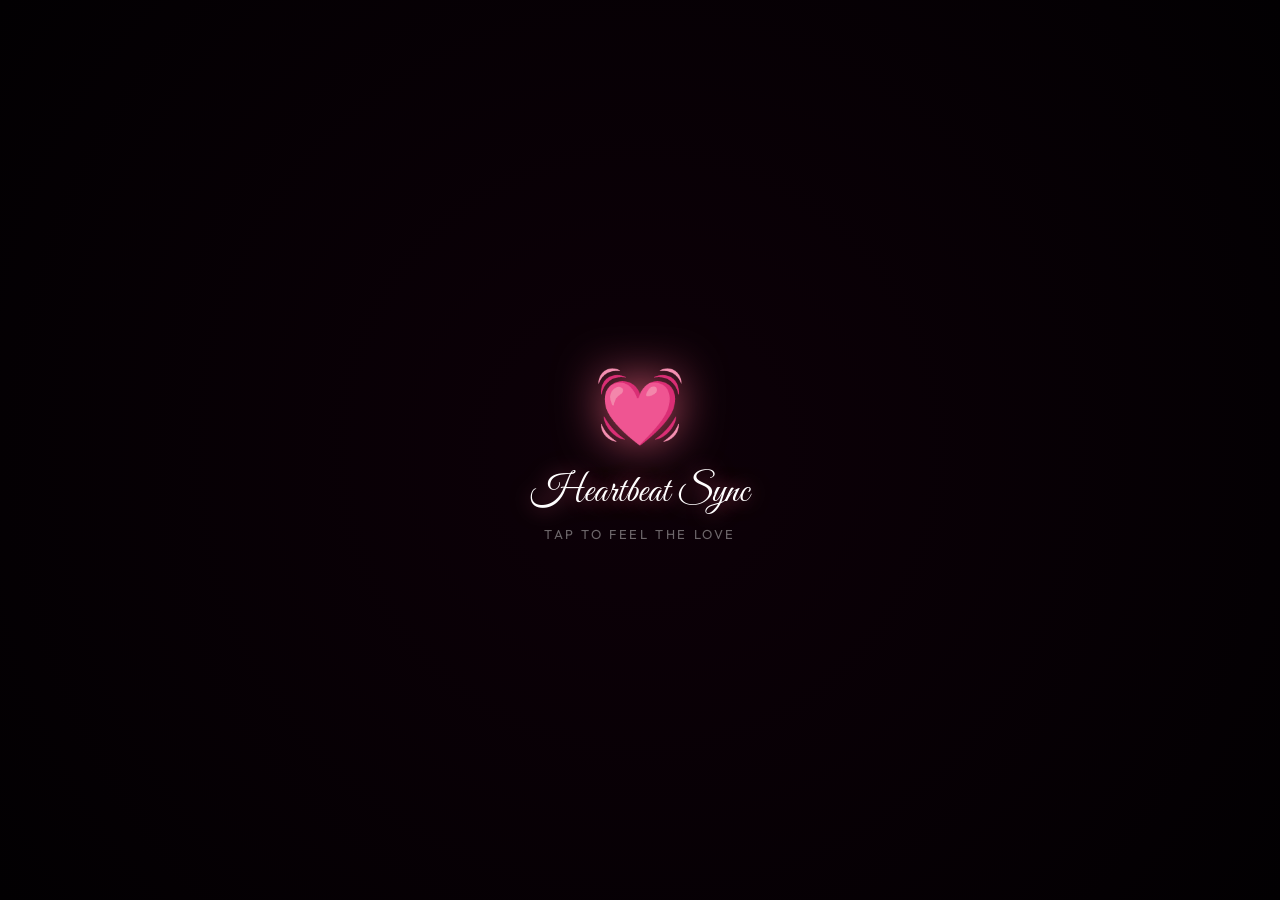
<file: index.html>
<!doctype html>
<html lang="en">
  <head>
    <meta charset="UTF-8" />
    <meta name="viewport" content="width=device-width, initial-scale=1.0" />
    <title>💓 Heartbeat Sync — Dil Hi To Hai</title>
    <meta
      name="description"
      content="A romantic particle animation — dil hi to hai beat, approach each other, and merge into one."
    />
    <link
      href="https://fonts.googleapis.com/css2?family=Cormorant+Garamond:ital,wght@0,400;0,600;1,400;1,600&family=Great+Vibes&family=Outfit:wght@300;400;600;700&display=swap"
      rel="stylesheet"
    />
    <link rel="stylesheet" href="./style.css" />
  </head>
  <body>
    <canvas id="main"></canvas>

    <!-- Tap to start overlay -->
    <div id="overlay">
      <div class="overlay-heart">💓</div>
      <div class="overlay-title">Heartbeat Sync</div>
      <div class="overlay-sub">Tap to feel the love</div>
    </div>

    <!-- Settings button -->
    <button id="settingsBtn" title="Customize">⚙</button>

    <!-- Settings panel -->
    <div id="settingsPanel">
      <div class="panel-title">
        💓 Customize
        <button class="panel-close" id="panelClose">✕</button>
      </div>

      <label class="field-label">Name 1 (Left Heart)</label>
      <input
        id="inp-name1"
        class="field-input"
        type="text"
        value="Me"
        maxlength="16"
      />

      <label class="field-label">Name 2 (Right Heart)</label>
      <input
        id="inp-name2"
        class="field-input"
        type="text"
        value="You"
        maxlength="16"
      />

      <label class="field-label">Heart 1 Color</label>
      <div class="color-row" id="color1-row">
        <div class="color-opt active" data-scheme="white">🤍 White</div>
        <div class="color-opt" data-scheme="pink">🌸 Pink</div>
        <div class="color-opt" data-scheme="red">❤️ Red</div>
      </div>

      <label class="field-label">Heart 2 Color</label>
      <div class="color-row" id="color2-row">
        <div class="color-opt active" data-scheme="white">🤍 White</div>
        <div class="color-opt" data-scheme="purple">💜 Purple</div>
        <div class="color-opt" data-scheme="blue">💙 Blue</div>
      </div>

      <label class="field-label">Main Message</label>
      <input
        id="inp-msg"
        class="field-input"
        type="text"
        value="Dil Hi To Hai"
        maxlength="28"
      />

      <label class="field-label">Subtitle</label>
      <input
        id="inp-sub"
        class="field-input"
        type="text"
        value="Forever Yours 💛"
        maxlength="32"
      />

      <div class="divider"></div>

      <label class="field-label">Heart Pulse Speed</label>
      <div class="color-row" id="speed-row">
        <div class="color-opt" data-speed="slow">🐢 Slow</div>
        <div class="color-opt active" data-speed="normal">💓 Normal</div>
        <div class="color-opt" data-speed="fast">⚡ Fast</div>
      </div>

      <div class="divider"></div>

      <label class="field-label">Sound</label>
      <div class="color-row" id="sound-row">
        <div class="color-opt active" data-sound="on">🔊 On</div>
        <div class="color-opt" data-sound="off">🔇 Off</div>
      </div>
    </div>

    <!-- Control bar -->
    <div id="controlBar">
      <button class="ctrl-btn" id="btn-restart">↺ Restart</button>
      <button class="ctrl-btn rec" id="btn-rec">⏺ Record</button>
    </div>

    <script src="./script.js"></script>
  </body>
</html>
</file>
<file: style.css>
*,
*::before,
*::after {
  box-sizing: border-box;
  margin: 0;
  padding: 0;
}

html,
body {
  width: 100%;
  height: 100%;
  background: #020002;
  overflow: hidden;
  font-family: "Outfit", sans-serif;
  user-select: none;
}

canvas#main {
  position: fixed;
  inset: 0;
  width: 100vw;
  height: 100vh;
  display: block;
  cursor: crosshair;
}

/* ── Tap-to-start Overlay ── */
#overlay {
  position: fixed;
  inset: 0;
  display: flex;
  flex-direction: column;
  align-items: center;
  justify-content: center;
  background: radial-gradient(circle at 50% 50%, #0d0008 0%, #020002 100%);
  z-index: 100;
  cursor: pointer;
  transition: opacity 0.8s ease;
}
Forever Yours 💛 #overlay.fade-out {
  opacity: 0;
  pointer-events: none;
}

.overlay-heart {
  font-size: 72px;
  animation: pulseHeart 1.3s ease-in-out infinite;
  margin-bottom: 20px;
  filter: drop-shadow(0 0 24px rgba(255, 107, 138, 0.8));
}
.overlay-title {
  font-family: "Great Vibes", cursive;
  font-size: 38px;
  color: #fff;
  text-shadow: 0 0 20px rgba(255, 107, 138, 0.6);
  margin-bottom: 10px;
}
.overlay-sub {
  font-size: 13px;
  color: rgba(255, 255, 255, 0.4);
  letter-spacing: 0.2em;
  text-transform: uppercase;
}
@keyframes pulseHeart {
  0% {
    transform: scale(1);
    filter: drop-shadow(0 0 15px rgba(255, 107, 138, 0.6));
  }
  50% {
    transform: scale(1.18);
    filter: drop-shadow(0 0 35px rgba(255, 107, 138, 1));
  }
  100% {
    transform: scale(1);
    filter: drop-shadow(0 0 15px rgba(255, 107, 138, 0.6));
  }
}

/* ── Settings Panel ── */
#settingsBtn {
  position: fixed;
  top: 16px;
  right: 16px;
  z-index: 50;
  width: 44px;
  height: 44px;
  border-radius: 50%;
  background: rgba(255, 107, 138, 0.15);
  border: 1.5px solid rgba(255, 107, 138, 0.4);
  backdrop-filter: blur(12px);
  color: #ff6b8a;
  font-size: 20px;
  display: flex;
  align-items: center;
  justify-content: center;
  cursor: pointer;
  transition: all 0.3s;
  box-shadow: 0 0 20px rgba(255, 107, 138, 0.3);
}
#settingsBtn:hover {
  transform: scale(1.1);
  background: rgba(255, 107, 138, 0.25);
}

#settingsPanel {
  position: fixed;
  top: 0;
  right: 0;
  height: 100%;
  width: 300px;
  background: rgba(4, 0, 6, 0.97);
  backdrop-filter: blur(24px);
  border-left: 1px solid rgba(255, 107, 138, 0.2);
  z-index: 40;
  transform: translateX(100%);
  transition: transform 0.45s cubic-bezier(0.4, 0, 0.2, 1);
  overflow-y: auto;
  padding: 24px 20px 80px;
}
#settingsPanel.open {
  transform: translateX(0);
}

.panel-title {
  font-family: "Great Vibes", cursive;
  font-size: 26px;
  color: #ff6b8a;
  margin-bottom: 20px;
  display: flex;
  align-items: center;
  gap: 8px;
}
.panel-close {
  margin-left: auto;
  cursor: pointer;
  font-size: 18px;
  color: rgba(255, 107, 138, 0.6);
  background: none;
  border: none;
  transition: color 0.2s;
}
.panel-close:hover {
  color: #ff6b8a;
}

.field-label {
  display: block;
  font-size: 11px;
  color: rgba(255, 107, 138, 0.7);
  letter-spacing: 0.1em;
  text-transform: uppercase;
  margin-bottom: 6px;
}
.field-input {
  width: 100%;
  background: rgba(255, 107, 138, 0.08);
  border: 1px solid rgba(255, 107, 138, 0.25);
  border-radius: 10px;
  padding: 9px 12px;
  color: #fff;
  font-size: 14px;
  font-family: "Outfit", sans-serif;
  outline: none;
  margin-bottom: 16px;
  transition: border-color 0.2s;
}
.field-input:focus {
  border-color: rgba(255, 107, 138, 0.6);
}

.color-row {
  display: flex;
  gap: 8px;
  margin-bottom: 16px;
}
.color-opt {
  flex: 1;
  padding: 8px 4px;
  border-radius: 8px;
  border: 1.5px solid rgba(255, 255, 255, 0.1);
  background: rgba(255, 255, 255, 0.04);
  color: rgba(255, 255, 255, 0.5);
  font-size: 11px;
  text-align: center;
  cursor: pointer;
  transition: all 0.2s;
}
.color-opt.active {
  border-color: #ff6b8a;
  background: rgba(255, 107, 138, 0.2);
  color: #ff6b8a;
}

.divider {
  height: 1px;
  background: rgba(255, 107, 138, 0.12);
  margin: 18px 0;
}

/* ── Control Bar ── */
#controlBar {
  position: fixed;
  bottom: 20px;
  left: 50%;
  transform: translateX(-50%);
  z-index: 50;
  display: flex;
  gap: 12px;
  align-items: center;
}
.ctrl-btn {
  padding: 10px 20px;
  border-radius: 50px;
  border: 1.5px solid rgba(255, 107, 138, 0.4);
  background: rgba(4, 0, 6, 0.85);
  backdrop-filter: blur(12px);
  color: #ff6b8a;
  font-size: 13px;
  font-weight: 600;
  font-family: "Outfit", sans-serif;
  cursor: pointer;
  display: flex;
  align-items: center;
  gap: 6px;
  transition: all 0.25s;
  box-shadow: 0 0 16px rgba(255, 107, 138, 0.2);
}
.ctrl-btn:hover {
  background: rgba(255, 107, 138, 0.15);
  transform: translateY(-2px);
}
.ctrl-btn:active {
  transform: translateY(0);
}
.ctrl-btn.rec {
  border-color: rgba(255, 60, 80, 0.6);
  color: #ff3c50;
  box-shadow: 0 0 16px rgba(255, 60, 80, 0.3);
}
.ctrl-btn.rec.active {
  background: rgba(255, 60, 80, 0.2);
  animation: recPulse 1s infinite;
}
@keyframes recPulse {
  0%,
  100% {
    box-shadow: 0 0 16px rgba(255, 60, 80, 0.3);
  }
  50% {
    box-shadow: 0 0 30px rgba(255, 60, 80, 0.7);
  }
}
</file>
